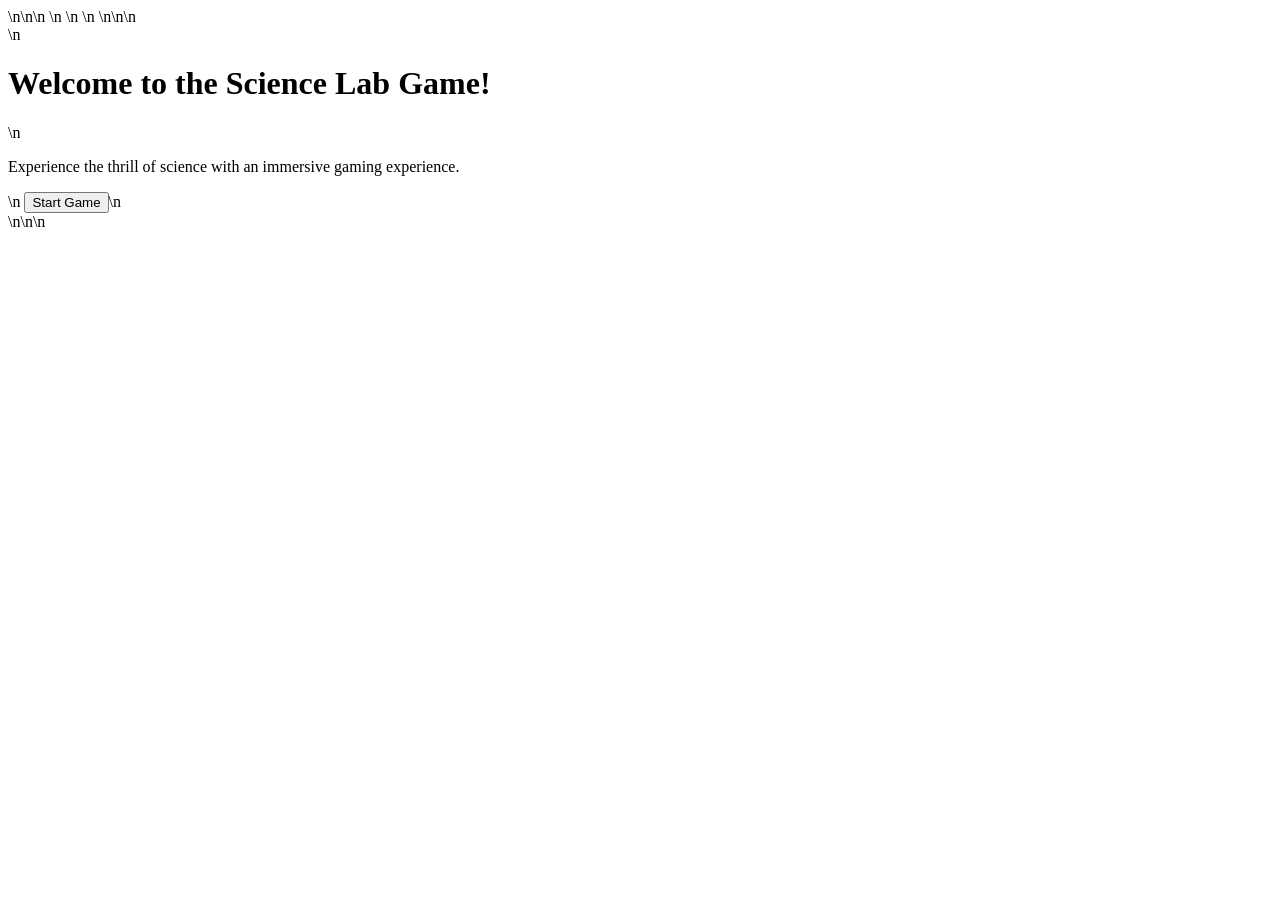
<file: index.html>
<!DOCTYPE html>\n<html lang="en">\n<head>\n    <meta charset="UTF-8">\n    <meta name="viewport" content="width=device-width, initial-scale=1.0">\n    <title>Modern Gaming Website</title>\n    <style>\n        body {\n            margin: 0;\n            font-family: 'Arial', sans-serif;\n            background: linear-gradient(135deg, rgba(0,0,0,0.1), rgba(0,0,0,0.5));\n            display: flex;\n            justify-content: center;\n            align-items: center;\n            height: 100vh;\n        }\n        .container {\n            backdrop-filter: blur(10px);\n            background: rgba(255, 255, 255, 0.1);\n            border-radius: 15px;\n            padding: 20px;\n            box-shadow: 0 0 30px rgba(0, 0, 0, 0.5);\n            text-align: center;\n            color: white;\n            animation: fadeIn 1.5s;\n        }\n        @keyframes fadeIn {\n            from { opacity: 0; }\n            to { opacity: 1; }\n        }\n        h1 {\n            font-size: 2.5em;\n            text-shadow: 0 0 5px rgba(255, 0, 255, 0.7);\n        }\n        p {\n            font-size: 1.2em;\n            color: #ccc;\n        }\n        .button {\n            margin-top: 20px;\n            padding: 10px 20px;\n            background: linear-gradient(90deg, rgba(255, 0, 255, 1), rgba(0, 255, 255, 1));\n            border: none;\n            border-radius: 5px;\n            color: white;\n            font-size: 1.2em;\n            cursor: pointer;\n            transition: transform 0.3s;\n        }\n        .button:hover {\n            transform: scale(1.1);\n        }\n    </style>\n</head>\n<body>\n    <div class="container">\n        <h1>Welcome to the Science Lab Game!</h1>\n        <p>Experience the thrill of science with an immersive gaming experience.</p>\n        <button class="button">Start Game</button>\n    </div>\n</body>\n</html>\n
</file>
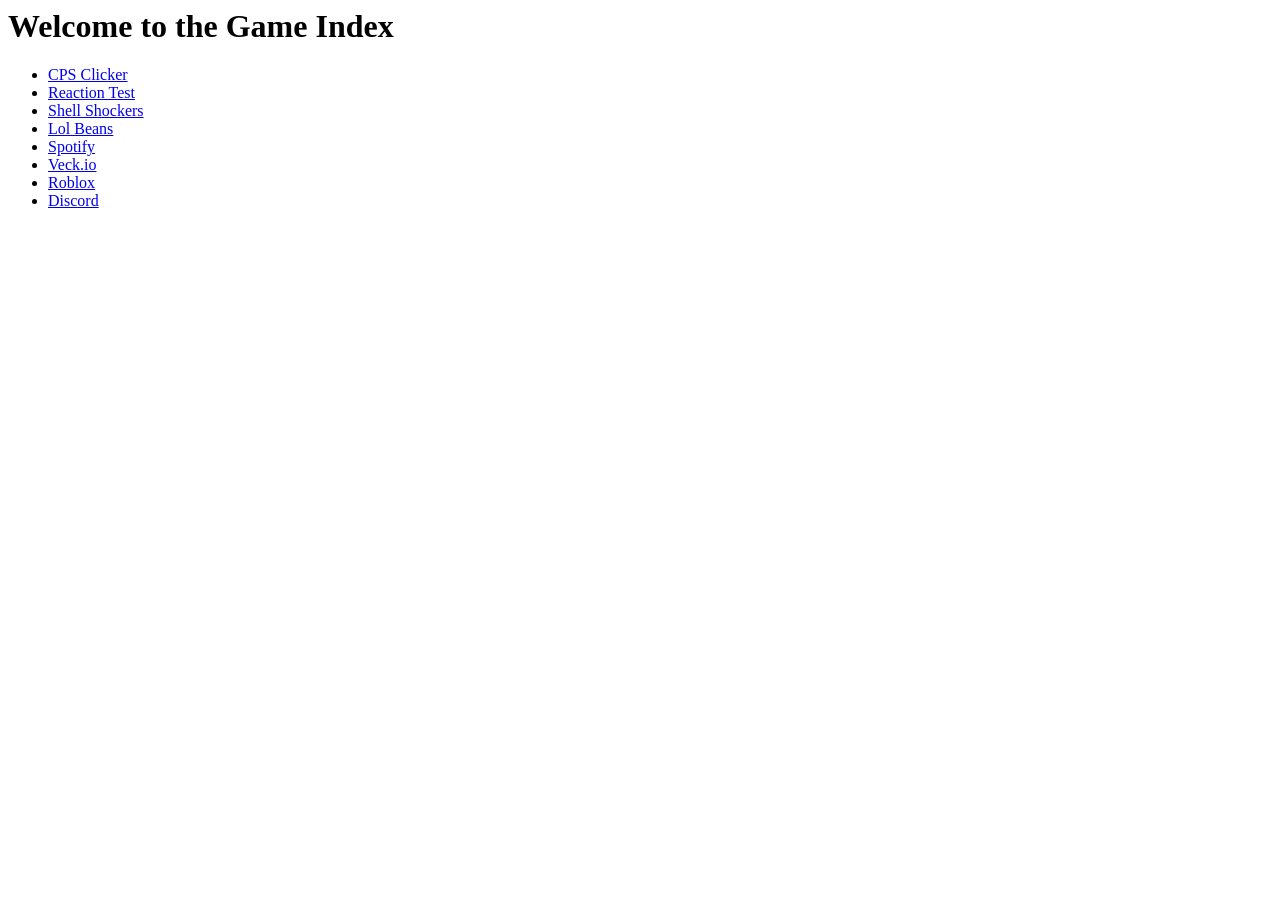
<file: docs/index.html>
<html>
<head>
    <title>Game Index</title>
</head>
<body>
    <h1>Welcome to the Game Index</h1>
    <ul>
        <li><a href="https://example.com/cps-clicker">CPS Clicker</a></li>
        <li><a href="https://example.com/reaction-test">Reaction Test</a></li>
        <li><a href="https://example.com/shell-shockers">Shell Shockers</a></li>
        <li><a href="https://example.com/lol-beans">Lol Beans</a></li>
        <li><a href="https://example.com/spotify">Spotify</a></li>
        <li><a href="https://example.com/veck-io">Veck.io</a></li>
        <li><a href="https://example.com/roblox">Roblox</a></li>
        <li><a href="https://example.com/discord">Discord</a></li>
    </ul>
</body>
</html>
</file>
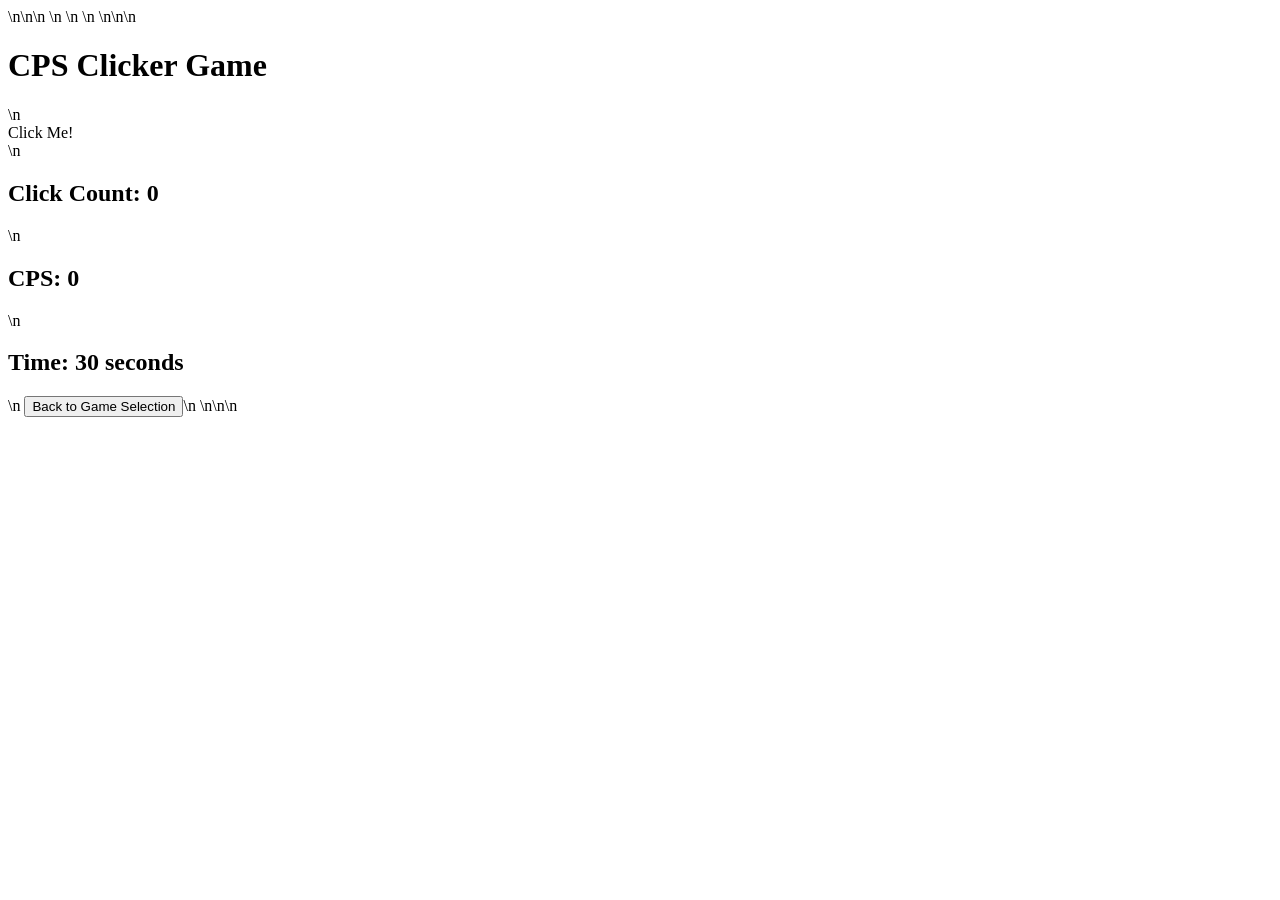
<file: docs/cps-clicker.html>
<!DOCTYPE html>\n<html lang="en">\n<head>\n    <meta charset="UTF-8">\n    <meta name="viewport" content="width=device-width, initial-scale=1.0">\n    <title>CPS Clicker Game</title>\n    <style>\n        body {\n            font-family: Arial, sans-serif;\n            text-align: center;\n            padding: 20px;\n        }\n        #clickableBox {\n            width: 100px;\n            height: 100px;\n            background-color: #4CAF50;\n            color: white;\n            border: none;\n            cursor: pointer;\n            margin-bottom: 20px;\n        }\n        #backButton {\n            margin-top: 20px;\n            padding: 10px 20px;\n            background-color: #f44336;\n            color: white;\n            border: none;\n            cursor: pointer;\n        }\n    </style>\n</head>\n<body>\n    <h1>CPS Clicker Game</h1>\n    <div id="clickableBox">Click Me!</div>\n    <h2>Click Count: <span id="clickCount">0</span></h2>\n    <h2>CPS: <span id="cpsDisplay">0</span></h2>\n    <h2>Time: <span id="timer">30</span> seconds</h2>\n    <button id="backButton" onclick="goBack()">Back to Game Selection</button>\n    <script>\n        let clickCount = 0;\n        let cps = 0;\n        let timerDuration = 30;\n        let timerId = null;\n        let intervalId = null;\n\n        document.getElementById('clickableBox').addEventListener('click', () => {\n            clickCount++;\n        });\n\n        function startGame() {\n            clickCount = 0;\n            cps = 0;\n            timerDuration = 30;\n            document.getElementById('clickCount').innerText = clickCount;\n            document.getElementById('cpsDisplay').innerText = cps;\n            document.getElementById('timer').innerText = timerDuration;\n            clearInterval(timerId);\n            clearInterval(intervalId);\n            timerId = setInterval(() => {\n                if (timerDuration <= 0) {\n                    clearInterval(timerId);\n                    clearInterval(intervalId);\n                    return;\n                }\n                timerDuration--;\n                document.getElementById('timer').innerText = timerDuration;\n            }, 1000);\n            intervalId = setInterval(() => {\n                cps = clickCount;\n                document.getElementById('cpsDisplay').innerText = cps;\n                clickCount = 0;\n            }, 1000);\n        }\n\n        function goBack() {\n            window.location.href = 'game_selection.html';\n        }\n\n        startGame();\n    </script>\n</body>\n</html>\n
</file>
